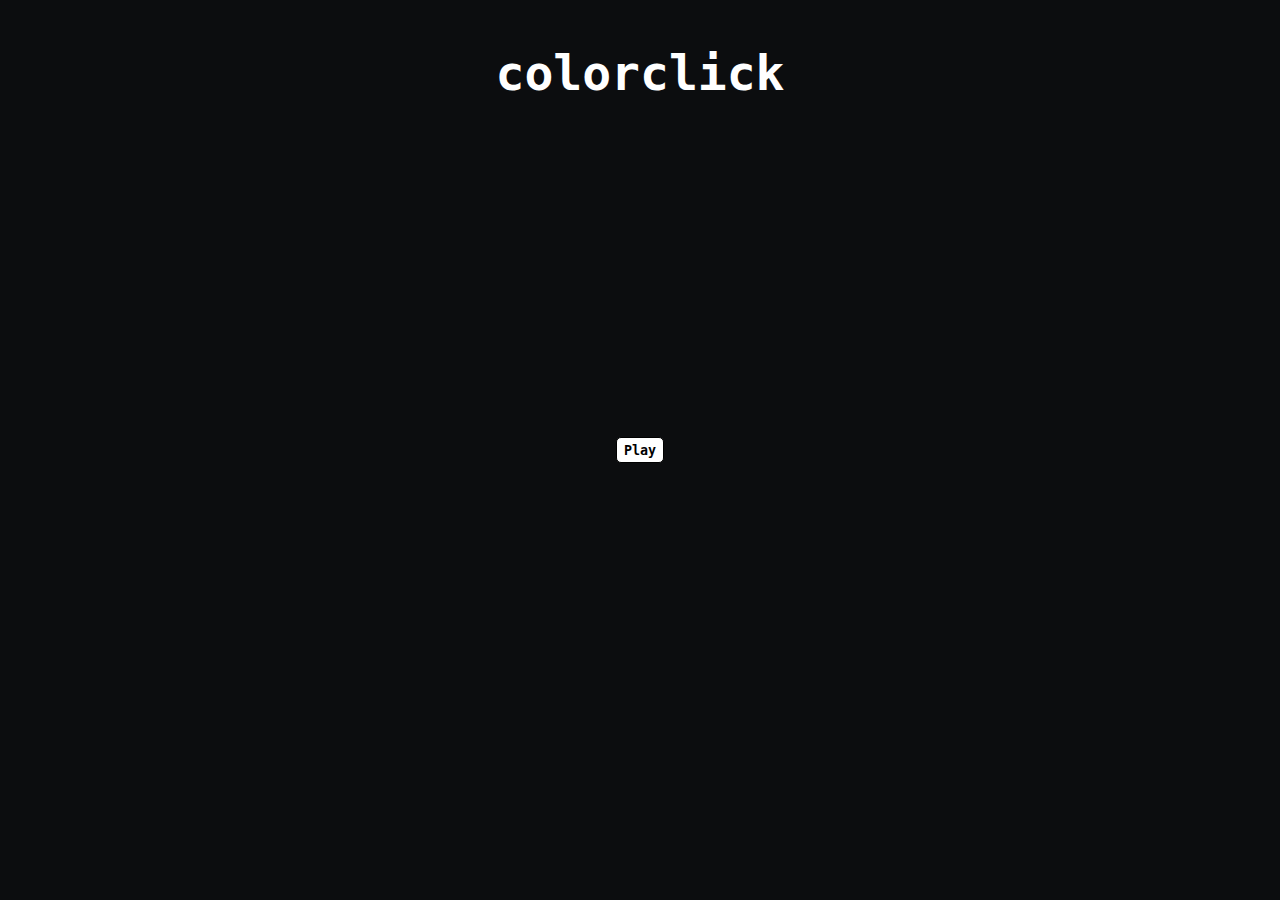
<file: index.html>
<!DOCTYPE html>
<html><head>
<meta http-equiv="content-type" content="text/html; charset=UTF-8">
        <title>colorclick</title>
        <link rel="stylesheet" href="colorclick_datoteke/style.css">
        <link rel="icon" type="image/x-icon" href="https://colorclick.io/favicon.ico">
        <meta content="colorclick" property="og:title">
        <meta content="colorclick is a fun color sequence clicker game to play when you are bored." property="og:description">
        <meta content="colorclick.io" property="og:url">
        <meta content="https://cdn.discordapp.com/attachments/752386243966533652/924517100574351410/unknown.png" property="og:image">
        <meta content="#FFFFFF" data-react-helmet="true" name="theme-color">
        <meta name="viewport" content="width=device-width, initial-scale=1, minimum-scale=1, maximum-scale=1, user-scalable=no">
    </head>
    <body>
        <h1>colorclick</h1>
        <canvas id="canvas" width="400" height="400"></canvas>
        <button onclick="start()" id="btn">Play</button>
        <h2 id="rs" style="visibility: hidden;">press escape to restart. discord.gg/GodFearing</h2>
        <script src="colorclick_datoteke/script.js"></script>
    

</body></html>
</file>
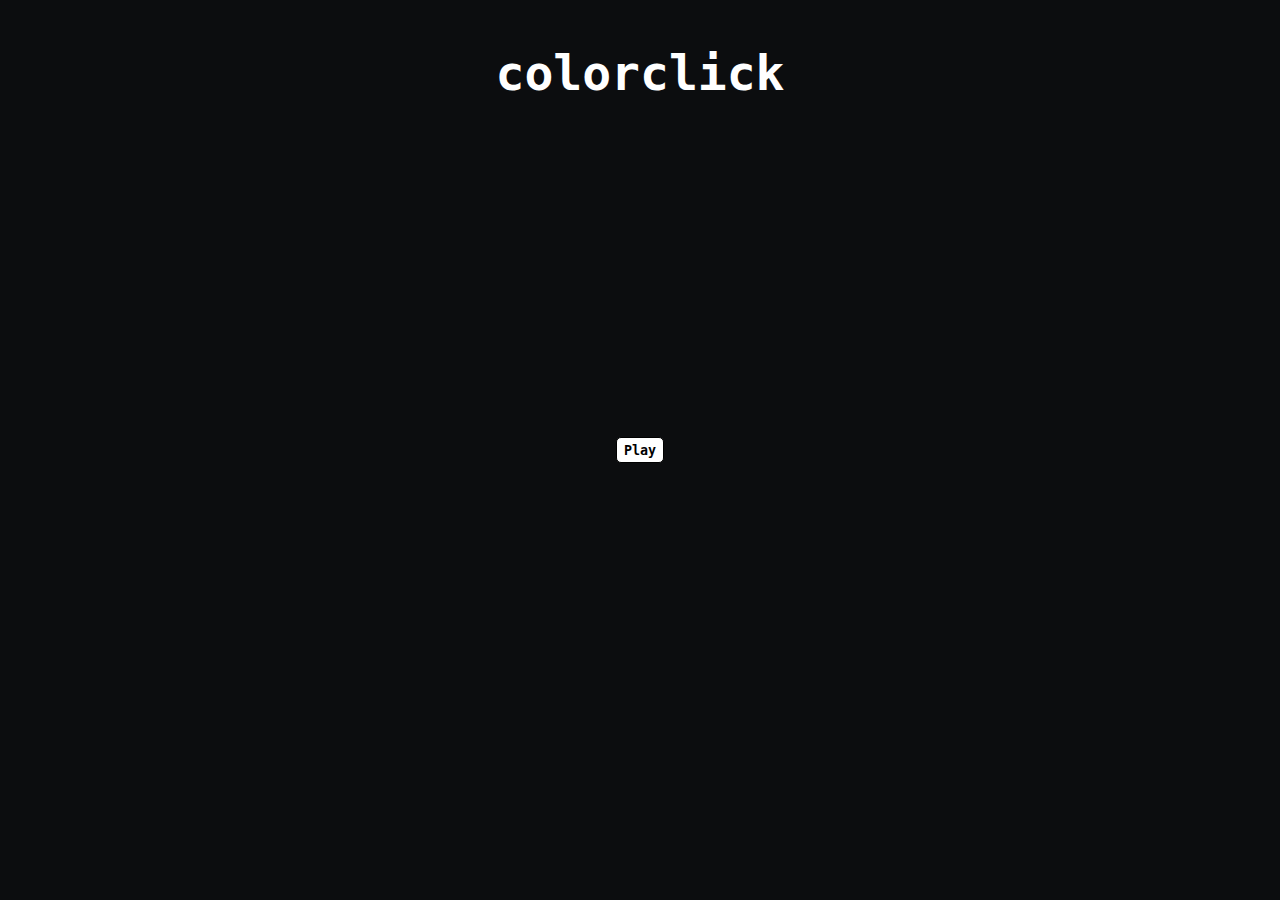
<file: colorclick.html>
<!DOCTYPE html>
<html><head>
<meta http-equiv="content-type" content="text/html; charset=UTF-8">
        <title>colorclick</title>
        <link rel="stylesheet" href="colorclick_datoteke/style.css">
        <link rel="icon" type="image/x-icon" href="https://colorclick.io/favicon.ico">
        <meta content="colorclick" property="og:title">
        <meta content="colorclick is a fun color sequence clicker game to play when you are bored." property="og:description">
        <meta content="colorclick.io" property="og:url">
        <meta content="https://cdn.discordapp.com/attachments/752386243966533652/924517100574351410/unknown.png" property="og:image">
        <meta content="#FFFFFF" data-react-helmet="true" name="theme-color">
        <meta name="viewport" content="width=device-width, initial-scale=1, minimum-scale=1, maximum-scale=1, user-scalable=no">
    </head>
    <body>
        <h1>colorclick</h1>
        <canvas id="canvas" width="400" height="400"></canvas>
        <button onclick="start()" id="btn">Play</button>
        <h2 id="rs" style="visibility: hidden;">press escape to restart. discord.gg/GodFearing</h2>
        <script src="colorclick_datoteke/script.js"></script>
    

</body></html>
</file>
<file: colorclick_datoteke/style.css>
* {
    font-family: monospace;
    -ms-overflow-style: none;
    scrollbar-width: none;
    touch-action: manipulation;
    -ms-touch-action: manipulation;
    -webkit-touch-callout: none;
    -webkit-user-select: none;
    -khtml-user-select: none;
    -moz-user-select: none;
    -ms-user-select: none;
    user-select: none;
 color:white;
background:#0c0d0f;
}

h1 {
    text-align: center; 
    font-size: 48px;
    margin-top: 5vh;
    -webkit-user-select: none;        
    -moz-user-select: none;
    -ms-user-select: none;
    user-select: none;
   
}

h2 {
    position: fixed;
    left: 50%;
    transform: translate(-50%, 0);
    margin-top: 65vh;
    color:grey;
}

h3 {
    margin-top: 10vh;
}

#a {
    width: 50vw;
    margin-left: 25vw;
    font-size: 32px;
    color: grey;
    text-align: justify;
}

#a1 {
    position: fixed;
    font-size: 32px;
    -webkit-user-select: none;        
    -moz-user-select: none;
    -ms-user-select: none;
    user-select: none;
    text-decoration: underline;
    color: grey;
    right: 0;
    bottom: 0;
    margin-bottom: 20px;
    margin-right: 20px;
}

#a2 {
    position: fixed;
    font-size: 32px;
    -webkit-user-select: none;        
    -moz-user-select: none;
    -ms-user-select: none;
    user-select: none;
    text-decoration: underline;
    color: grey;
    left: 0;
    bottom: 0;
    margin-bottom: 20px;
    margin-left: 20px;
}

button {
    width: 48px;
    height: 26px;
    text-align: center;
    border: 1px solid black;
    border-radius: 5px;
    position: absolute;
    top: 50%;
    left: 50%;
    -ms-transform: translate(-50%, -50%);
    transform: translate(-50%, -50%);
    background: white;
    font-weight: bold;
    color:black;
}

canvas {
    position: absolute;
    top:0;
    bottom: 0;
    left: 0;
    right: 0;
    margin:auto;
}

td {
    font-size: 24px;
}

tr {
    font-size: 24px;
}

div {
    position: absolute;
    left: 50%;
    transform: translate(-50%, 0);
    margin-top: 25px;
}

::-webkit-scrollbar {
    display: none;
}
</file>
